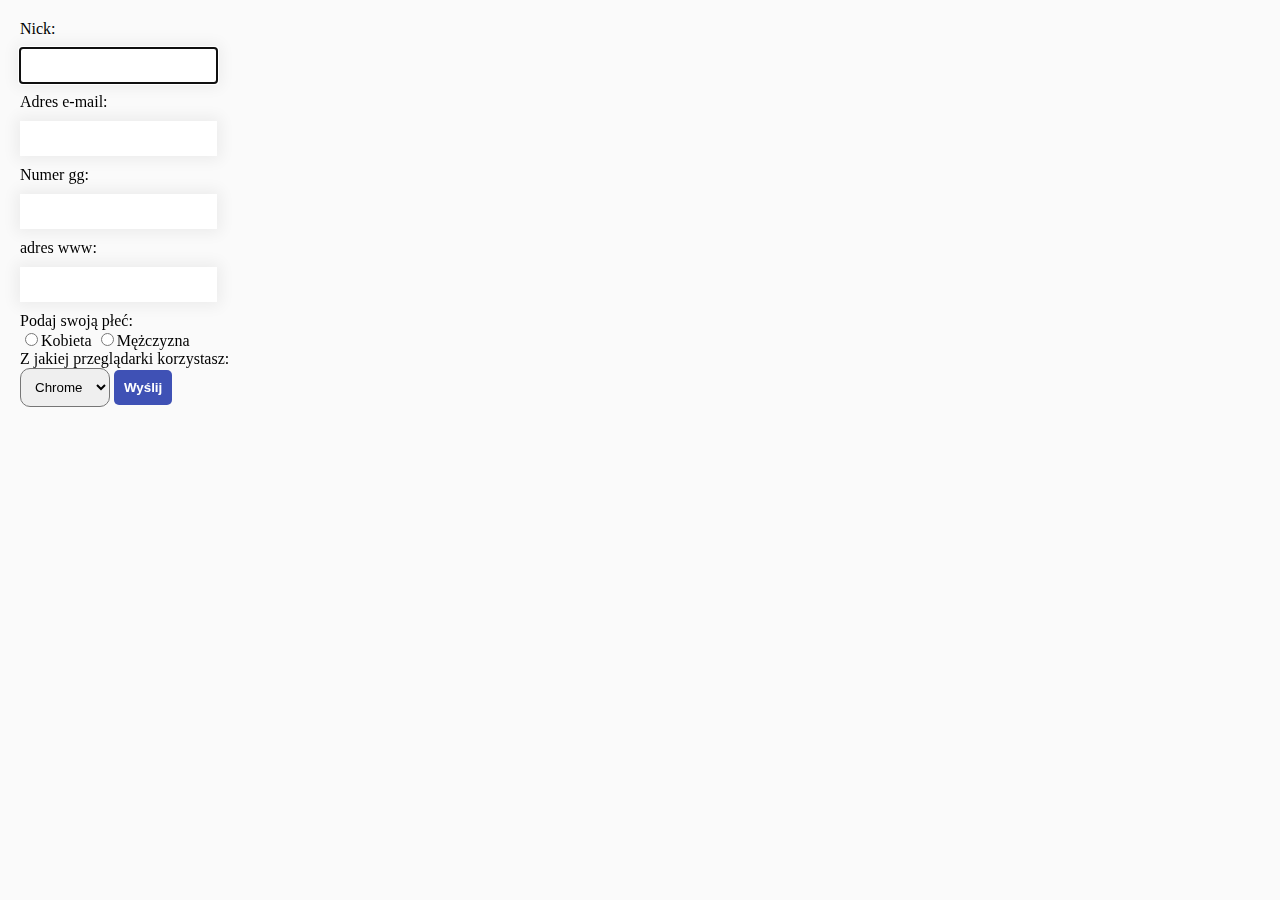
<file: formularzhtml/index.html>
<!DOCTYPE html>
<html lang="en">
<head>
    <meta charset="UTF-8">
    <title>waloidacja</title>
    <link href="style.css" rel="stylesheet" type="text/css">
</head>
<body>
<form  action="http://www.tomaszx.pl/materialy/test_przesylania.php" method="post" name="formularz" onsubmit="return walidacja()">

    <div>

        Nick:<br />

        <input type="text" id="nick" name="nick" value=""  required autofocus/><br />


        Adres e-mail:<br />

        <input type="text" id="email" name="email"  value="" required/><br />


        Numer gg:<br />

        <input type="text" id="gg" name="gg" value="" required/><br />


        adres www:<br />

        <input type="text" id="www" name="www" value="" required/><br />


        <label for="plec">Podaj swoją płeć:</label> <br />
        <input type="radio" id="plec" name="plec" value="Kobieta" required>Kobieta
        <input type="radio" id="plec" name="plec" value="Mężczyzna">Mężczyzna <br />

        <label for="przegladarka">Z jakiej przeglądarki korzystasz:</label> <br />
        <select id="przegladarka" name="przegladarka">
            <option value="Chrome">Chrome</option>
            <option value="Edge">Edge</option>
            <option value="Firefox">Firefox</option>
        </select>

        <input type="submit" value="Wyślij" name="submit" />

    </div>


</form>
</body>
</html>
</file>
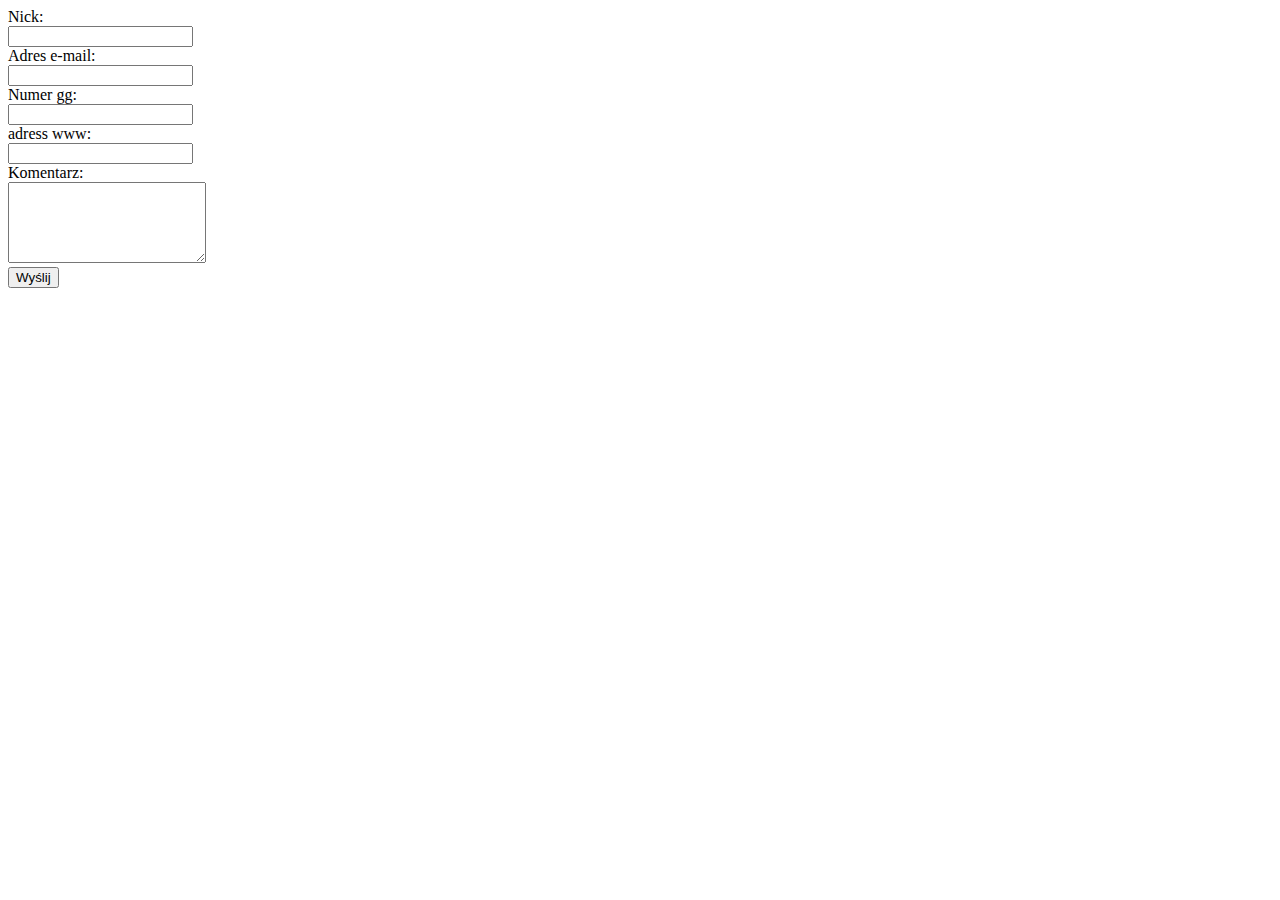
<file: rejestracja/rejestracja.html>
<!DOCTYPE html>
<html lang="en">
<head>
    <meta charset="UTF-8">
    <title>waloidacja</title>
</head>
<body>
<script>
    function walidacja() {
        var a = document.getElementById("nick");
        var b = document.getElementById("email");
        var c = document.getElementById("gg");
        var d = document.getElementById("www");
        var e = document.getElementById("komentarz");

        if (a.value == "") {
            alert("Wypełnij wszystkie pola");
            return false;

        }
        if (b.value == "") {
            alert("Wypełnij wszystkie pola");
            return false;
        }
        if (c.value == "") {
            alert("Wypełnij wszystkie pola");
            return false;
        }
        if (d.value == "") {
            alert("Wypełnij wszystkie pola");
            return false;
        }
        if (e.value == "") {
            alert("Wypełnij wszystkie pola");
            return false;
        }
        return true;

    }
</script>
<form  action="http://www.tomaszx.pl/materialy/test_przesylania.php" method="post" name="formularz" onsubmit="return walidacja()">

    <div>

        Nick:<br />

        <input type="text" id="nick" name="nick" value="" /><br />


        Adres e-mail:<br />

        <input type="text" id="email" name="email"  value="" /><br />


        Numer gg:<br />

        <input type="text" id="gg" name="gg" value="" /><br />


        adress www:<br />

        <input type="text" id="www" name="www" value="" /><br />


        Komentarz:<br />

        <textarea type="text" id="komentarz" name="komentarz" value="" cols="22" rows="5" /></textarea><br />


        <input type="submit" value="Wyślij" name="submit" />

    </div>


</form>
</body>
</html>
</file>
<file: formularzhtml/style.css>
* {
    box-sizing:border-box;
}
body {
    margin:20px;
    background-color: #fafafa;
}
input[type=text] {
    padding: 10px;
}
input[type=text] {
    padding:10px;
    margin:10px 0;
}
input[type=text] {
    padding:10px;
    border:0;
    box-shadow:0 0 15px 4px rgba(0,0,0,0.06);
}
.rounded-input {
    padding:10px;
    border-radius:10px;
}
select {

    padding:10px;
    border-radius:10px;
}

input[type=submit] {

    padding:10px;
    border:none;
    background-color:#3F51B5;
    color:#fff;
    font-weight:600;
    border-radius:5px;


}
</file>
